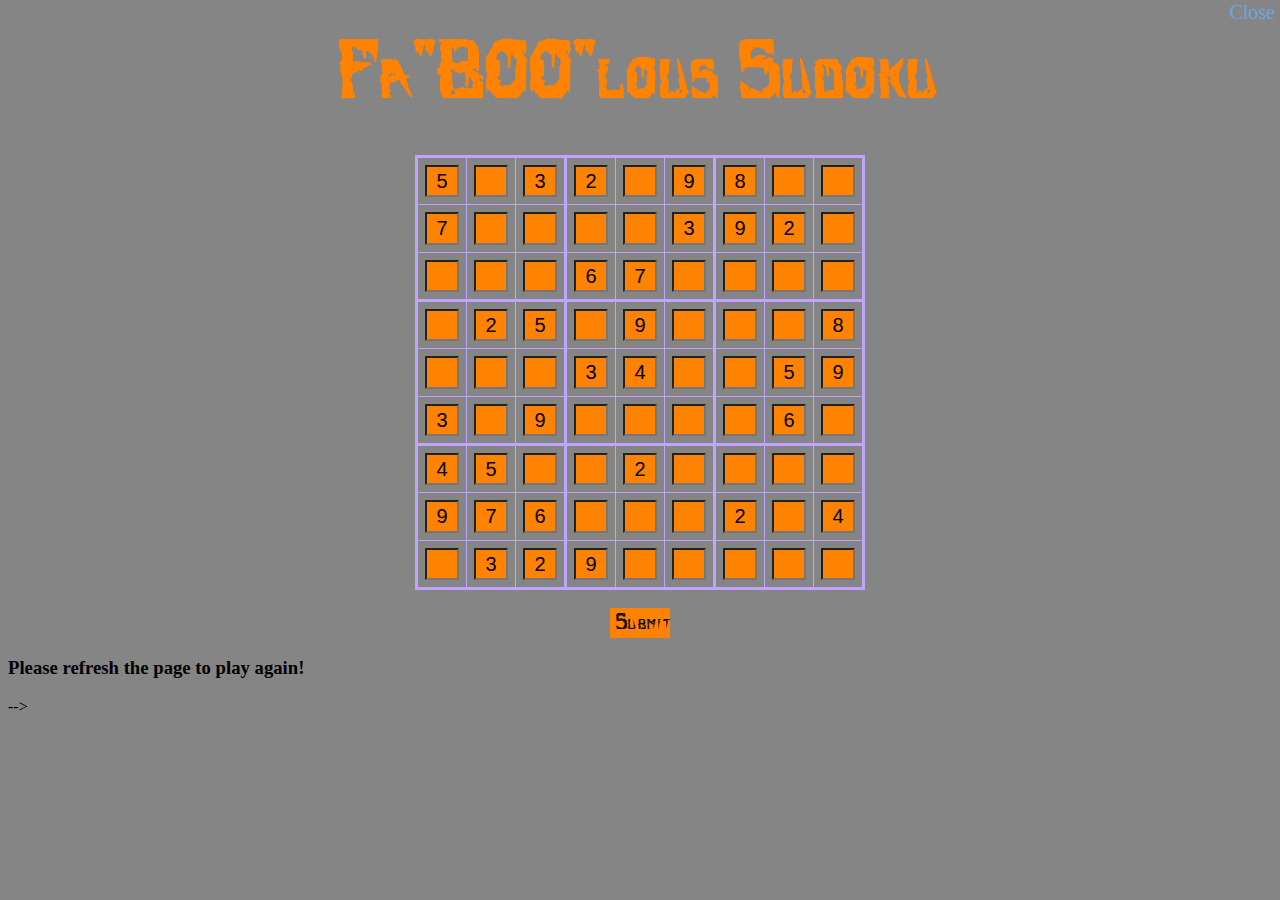
<file: index.html>
<HTML>
<link href="sudoku.css" rel="stylesheet">
<link href='http://www.iconarchive.com/download/i67065/iconcreme/halloween/Pumpkin.ico' rel='shortcut icon' />

<HEAD>
    <h1>Fa"BOO"lous Sudoku</h1>
    <title>Halloween Sudoku</title>
</HEAD>
<style>

</style>

<body>
    <table id='board'>
        <!-- <caption>Base Camp Sudoku</caption> -->
        <colgroup>
            <col>
            <col>
            <col>
            <tbody>
                <tr>
                    <td>
                        <input name="digit1" style="width: 70%; height: 70%; font-size:20px; text-align: center;" value="" type="text">
                    </td>
                    <td>
                        <input name="digit2" style="width: 70%; height: 70%; font-size:20px; text-align: center;" value="" type="text">
                    </td>
                    <td>
                        <input name="digit3" style="width: 70%; height: 70%; font-size:20px; text-align: center;" value="" type="text">
                    </td>
                    <td>
                        <input name="digit4" style="width: 70%; height: 70%; font-size:20px; text-align: center;" value="" type="text">
                    </td>
                    <td>
                        <input name="digit5" style="width: 70%; height: 70%; font-size:20px; text-align: center;" value="" type="text">
                    </td>
                    <td>
                        <input name="digit6" style="width: 70%; height: 70%; font-size:20px; text-align: center;" value="" type="text">
                    </td>
                    <td>
                        <input name="digit7" style="width: 70%; height: 70%; font-size:20px; text-align: center;" value="" type="text">
                    </td>
                    <td>
                        <input name="digit8" style="width: 70%; height: 70%; font-size:20px; text-align: center;" value="" type="text">
                    </td>
                    <td>
                        <input name="digit9" style="width: 70%; height: 70%; font-size:20px; text-align: center;" value="" type="text">
                    </td>
                </tr>
                <tr>
                    <td>
                        <input name="digit10" style="width: 70%; height: 70%; font-size:20px; text-align: center;" value="" type="text">
                    </td>
                    <td>
                        <input name="digit11" style="width: 70%; height: 70%; font-size:20px; text-align: center;" value="" type="text">
                    </td>
                    <td>
                        <input name="digit12" style="width: 70%; height: 70%; font-size:20px; text-align: center;" value="" type="text">
                    </td>
                    <td>
                        <input name="digit13" style="width: 70%; height: 70%; font-size:20px; text-align: center;" value="" type="text">
                    </td>
                    <td>
                        <input name="digit14" style="width: 70%; height: 70%; font-size:20px; text-align: center;" value="" type="text">
                    </td>
                    <td>
                        <input name="digit15" style="width: 70%; height: 70%; font-size:20px; text-align: center;" value="" type="text">
                    </td>
                    <td>
                        <input name="digit16" style="width: 70%; height: 70%; font-size:20px; text-align: center;" value="" type="text">
                    </td>
                    <td>
                        <input name="digit17" style="width: 70%; height: 70%; font-size:20px; text-align: center;" value="" type="text">
                    </td>
                    <td>
                        <input name="digit18" style="width: 70%; height: 70%; font-size:20px; text-align: center;" value="" type="text">
                    </td>
                </tr>
                <tr>
                    <td>
                        <input name="digit19" style="width: 70%; height: 70%; font-size:20px; text-align: center;" value="" type="text">
                    </td>
                    <td>
                        <input name="digit20" style="width: 70%; height: 70%; font-size:20px; text-align: center;" value="" type="text">
                    </td>
                    <td>
                        <input name="digit21" style="width: 70%; height: 70%; font-size:20px; text-align: center;" value="" type="text">
                    </td>
                    <td>
                        <input name="digit22" style="width: 70%; height: 70%; font-size:20px; text-align: center;" value="" type="text">
                    </td>
                    <td>
                        <input name="digit23" style="width: 70%; height: 70%; font-size:20px; text-align: center;" value="" type="text">
                    </td>
                    <td>
                        <input name="digit24" style="width: 70%; height: 70%; font-size:20px; text-align: center;" value="" type="text">
                    </td>
                    <td>
                        <input name="digit25" style="width: 70%; height: 70%; font-size:20px; text-align: center;" value="" type="text">
                    </td>
                    <td>
                        <input name="digit26" style="width: 70%; height: 70%; font-size:20px; text-align: center;" value="" type="text">
                    </td>
                    <td>
                        <input name="digit27" style="width: 70%; height: 70%; font-size:20px; text-align: center;" value="" type="text">
                    </td>
                </tr>
            </tbody>
            </col>
            </col>
            </col>
        </colgroup>
        <colgroup>
            <col>
            <col>
            <col>
            <tbody>
                <tr>
                    <td>
                        <input name="digit28" style="width: 70%; height: 70%; font-size:20px; text-align: center;" value="" type="text">
                    </td>
                    <td>
                        <input name="digit29" style="width: 70%; height: 70%; font-size:20px; text-align: center;" value="" type="text">
                    </td>
                    <td>
                        <input name="digit30" style="width: 70%; height: 70%; font-size:20px; text-align: center;" value="" type="text">
                    </td>
                    <td>
                        <input name="digit31" style="width: 70%; height: 70%; font-size:20px; text-align: center;" value="" type="text">
                    </td>
                    <td>
                        <input name="digit32" style="width: 70%; height: 70%; font-size:20px; text-align: center;" value="" type="text">
                    </td>
                    <td>
                        <input name="digit33" style="width: 70%; height: 70%; font-size:20px; text-align: center;" value="" type="text">
                    </td>
                    <td>
                        <input name="digit34" style="width: 70%; height: 70%; font-size:20px; text-align: center;" value="" type="text">
                    </td>
                    <td>
                        <input name="digit35" style="width: 70%; height: 70%; font-size:20px; text-align: center;" value="" type="text ">
                    </td>
                    <td>
                        <input name="digit36" style="width: 70%; height: 70%; font-size:20px; text-align: center;" value="" type="text ">
                    </td>
                </tr>
                <tr>
                    <td>
                        <input name="digit37" style="width: 70%; height: 70%; font-size:20px; text-align: center;" value="" type="text ">
                    </td>
                    <td>
                        <input name="digit38" style="width: 70%; height: 70%; font-size:20px; text-align: center;" value="" type="text ">
                    </td>
                    <td>
                        <input name="digit39" style="width: 70%; height: 70%; font-size:20px; text-align: center;" value="" type="text ">
                    </td>
                    <td>
                        <input name="digit40" style="width: 70%; height: 70%; font-size:20px; text-align: center;" value="" type="text ">
                    </td>
                    <td>
                        <input name="digit41" style="width: 70%; height: 70%; font-size:20px; text-align: center;" value="" type="text ">
                    </td>
                    <td>
                        <input name="digit42" style="width: 70%; height: 70%; font-size:20px; text-align: center;" value="" type="text ">
                    </td>
                    <td>
                        <input name="digit43" style="width: 70%; height: 70%; font-size:20px; text-align: center;" value="" type="text ">
                    </td>
                    <td>
                        <input name="digit44" style="width: 70%; height: 70%; font-size:20px; text-align: center;" value="" type="text ">
                    </td>
                    <td>
                        <input name="digit45" style="width: 70%; height: 70%; font-size:20px; text-align: center;" value="" type="text ">
                    </td>
                </tr>
                <tr>
                    <td>
                        <input name="digit46" style="width: 70%; height: 70%; font-size:20px; text-align: center;" value="" type="text ">
                    </td>
                    <td>
                        <input name="digit47" style="width: 70%; height: 70%; font-size:20px; text-align: center;" value="" type="text ">
                    </td>
                    <td>
                        <input name="digit48" style="width: 70%; height: 70%; font-size:20px; text-align: center;" value="" type="text ">
                    </td>
                    <td>
                        <input name="digit49" style="width: 70%; height: 70%; font-size:20px; text-align: center;" value="" type="text ">
                    </td>
                    <td>
                        <input name="digit50" style="width: 70%; height: 70%; font-size:20px; text-align: center;" value="" type="text ">
                    </td>
                    <td>
                        <input name="digit51" style="width: 70%; height: 70%; font-size:20px; text-align: center;" value="" type="text ">
                    </td>
                    <td>
                        <input name="digit52" style="width: 70%; height: 70%; font-size:20px; text-align: center;" value="" type="text ">
                    </td>
                    <td>
                        <input name="digit53" style="width: 70%; height: 70%; font-size:20px; text-align: center;" value="" type="text ">
                    </td>
                    <td>
                        <input name="digit54" style="width: 70%; height: 70%; font-size:20px; text-align: center;" value="" type="text ">
                    </td>
                </tr>
            </tbody>
            </col>
            </col>
            </col>
        </colgroup>
        <colgroup>
            <col>
            <col>
            <col>
            <tbody>
                <tr>
                    <td>
                        <input name="digit55" style="width: 70%; height: 70%; font-size:20px; text-align: center;" value="" type="text ">
                    </td>
                    <td>
                        <input name="digit56" style="width: 70%; height: 70%; font-size:20px; text-align: center;" value="" type="text ">
                    </td>
                    <td>
                        <input name="digit57" style="width: 70%; height: 70%; font-size:20px; text-align: center;" value="" type="text ">
                    </td>
                    <td>
                        <input name="digit58" style="width: 70%; height: 70%; font-size:20px; text-align: center;" value="" type="text ">
                    </td>
                    <td>
                        <input name="digit59" style="width: 70%; height: 70%; font-size:20px; text-align: center;" value="" type="text ">
                    </td>
                    <td>
                        <input name="digit60" style="width: 70%; height: 70%; font-size:20px; text-align: center;" value="" type="text ">
                    </td>
                    <td>
                        <input name="digit61" style="width: 70%; height: 70%; font-size:20px; text-align: center;" value="" type="text ">
                    </td>
                    <td>
                        <input name="digit62" style="width: 70%; height: 70%; font-size:20px; text-align: center;" value="" type="text ">
                    </td>
                    <td>
                        <input name="digit63" style="width: 70%; height: 70%; font-size:20px; text-align: center;" value="" type="text ">
                    </td>
                </tr>
                <tr>
                    <td>
                        <input name="digit64" style="width: 70%; height: 70%; font-size:20px; text-align: center;" value="" type="text ">
                    </td>
                    <td>
                        <input name="digit65" style="width: 70%; height: 70%; font-size:20px; text-align: center;" value="" type="text ">
                    </td>
                    <td>
                        <input name="digit66" style="width: 70%; height: 70%; font-size:20px; text-align: center;" value="" type="text ">
                    </td>
                    <td>
                        <input name="digit67" style="width: 70%; height: 70%; font-size:20px; text-align: center;" value="" type="text ">
                    </td>
                    <td>
                        <input name="digit68" style="width: 70%; height: 70%; font-size:20px; text-align: center;" value="" type="text ">
                    </td>
                    <td>
                        <input name="digit69" style="width: 70%; height: 70%; font-size:20px; text-align: center;" value="" type="text ">
                    </td>
                    <td>
                        <input name="digit70" style="width: 70%; height: 70%; font-size:20px; text-align: center;" value="" type="text ">
                    </td>
                    <td>
                        <input name="digit71" style="width: 70%; height: 70%; font-size:20px; text-align: center;" value="" type="text ">
                    </td>
                    <td>
                        <input name="digit72" style="width: 70%; height: 70%; font-size:20px; text-align: center;" value="" type="text ">
                    </td>
                </tr>
                <tr>
                    <td>
                        <input name="digit73" style="width: 70%; height: 70%; font-size:20px; text-align: center;" value="" type="text ">
                    </td>
                    <td>
                        <input name="digit74" style="width: 70%; height: 70%; font-size:20px; text-align: center;" value="" type="text ">
                    </td>
                    <td>
                        <input name="digit75" style="width: 70%; height: 70%; font-size:20px; text-align: center;" value="" type="text ">
                    </td>
                    <td>
                        <input name="digit76" style="width: 70%; height: 70%; font-size:20px; text-align: center;" value="" type="text ">
                    </td>
                    <td>
                        <input name="digit77" style="width: 70%; height: 70%; font-size:20px; text-align: center;" value="" type="text ">
                    </td>
                    <td>
                        <input name="digit78" style="width: 70%; height: 70%; font-size:20px; text-align: center;" value="" type="text ">
                    </td>
                    <td>
                        <input name="digit79" style="width: 70%; height: 70%; font-size:20px; text-align: center;" value="" type="text ">
                    </td>
                    <td>
                        <input name="digit80" style="width: 70%; height: 70%; font-size:20px; text-align: center;" value="" type="text ">
                    </td>
                    <td>
                        <input name="digit81" style="width: 70%; height: 70%; font-size:20px; text-align: center;" value="" type="text ">
                    </td>
                </tr>
            </tbody>
            </col>
            </col>
            </col>
        </colgroup>

    </table>
    <center>
        <br />
        <button type="button" onclick="board.check()">Submit</button>
    </center>
    <!-- <center>
    <div id="popup_box">    <!-- OUR PopupBox DIV-->
      <h3>Please refresh the page to play again!</h3>
      <a id="popupBoxClose">Close</a>
    </div>
    </center> -->
    <script src="https://ajax.googleapis.com/ajax/libs/jquery/1.12.4/jquery.min.js"></script>
    <script src="sudoku.js "></script>
</body>

</HTML>
</file>
<file: sudoku.css>
@font-face {
    font-family: 'Terror_Pro';
    src: url('terror_pro.ttf') format('truetype');
}
h1 {
    top: 5%;
    text-align: center;
    font-family: 'Terror_Pro';
    font-size: 400%;
    color: #ff8200;
    /*text-decoration: underline;*/
}
#game {
    width: 600px;
    height: 600px;
    margin-top: 20px;
    margin-bottom: 100px;
    margin-left: 30px;
    position: absolute;
    display: block;
    background-color: white;
}
#grid {
    width: 378px;
    height: 395px;
    margin-left: 20px;
    margin-top: 50px;
    border: 3px solid;
}
#board {
    margin-left: auto;
    margin-right: auto;
}
.cell input {
    display: inline-block;
    float: left;
    border: 1px solid;
    border-color: #000000;
    width: 40px;
    height: 40px;
}

input {
  background-color: #ff8200;
  color: #000000;
}

button {
    font-size: 110%;
    text-align: center;
    top: 13px;
    border: none;
    width: 60px;
    height: 30px;
    color: #000000;
    background-color: #ff8200;
    font-family: 'Terror_Pro';
}
body {
    margin-top: 3%;
    background-image: url("http://wallpapercave.com/wp/5jCunVK.jpg");
    background-color: #858585;
    background-repeat: no-repeat;
    background-size: cover;
}
table {
    border-collapse: collapse;
    font-family: Calibri, sans-serif;
}
colgroup, tbody {
    border: solid medium;
}
td {
    border: solid thin;
    height: 3em;
    width: 3em;
    text-align: center;
    padding: 0;
}

table, tbody, tr, td, th, colgroup {
  border-color: #bfa4ff #bfa4ff #bfa4ff #bfa4ff;
}

/*#popup_box {
    display:none; /* Hide the DIV */
    position:fixed;
    _position:absolute; /* hack for internet explorer 6 */
    height:90%;
    width:95%;
    background:#FFFFFF;
    left: 1%;
    top: 1%;
    right: 1%;
    bottom: 1%;
    z-index:100; /* Layering ( on-top of others), if you have lots of layers: I just maximized, you can change it yourself */
    /*margin-left: 15px;*/

    /* additional features, can be omitted */
    border:2px solid #ff0000;
    padding:15px;
    font-size:15px;
    -moz-box-shadow: 0 0 5px #ff0000;
    -webkit-box-shadow: 0 0 5px #ff0000;
    box-shadow: 0 0 5px #ff0000;
    background-image: url('https://i.ytimg.com/vi/i02q5qhVck0/hqdefault.jpg');
    background-repeat: no-repeat;
    background-size: cover;
    color: white;

}

#container {
    background: #d2d2d2; /*Sample*/
    width:100%;
    height:100%;
}

a{
cursor: pointer;
text-decoration:none;
}

/* This is for the positioning of the Close Link */
#popupBoxClose {
    font-size:20px;
    line-height:15px;
    right:5px;
    top:5px;
    position:absolute;
    color:#6fa5e2;
    font-weight:500;
}*/
</file>
